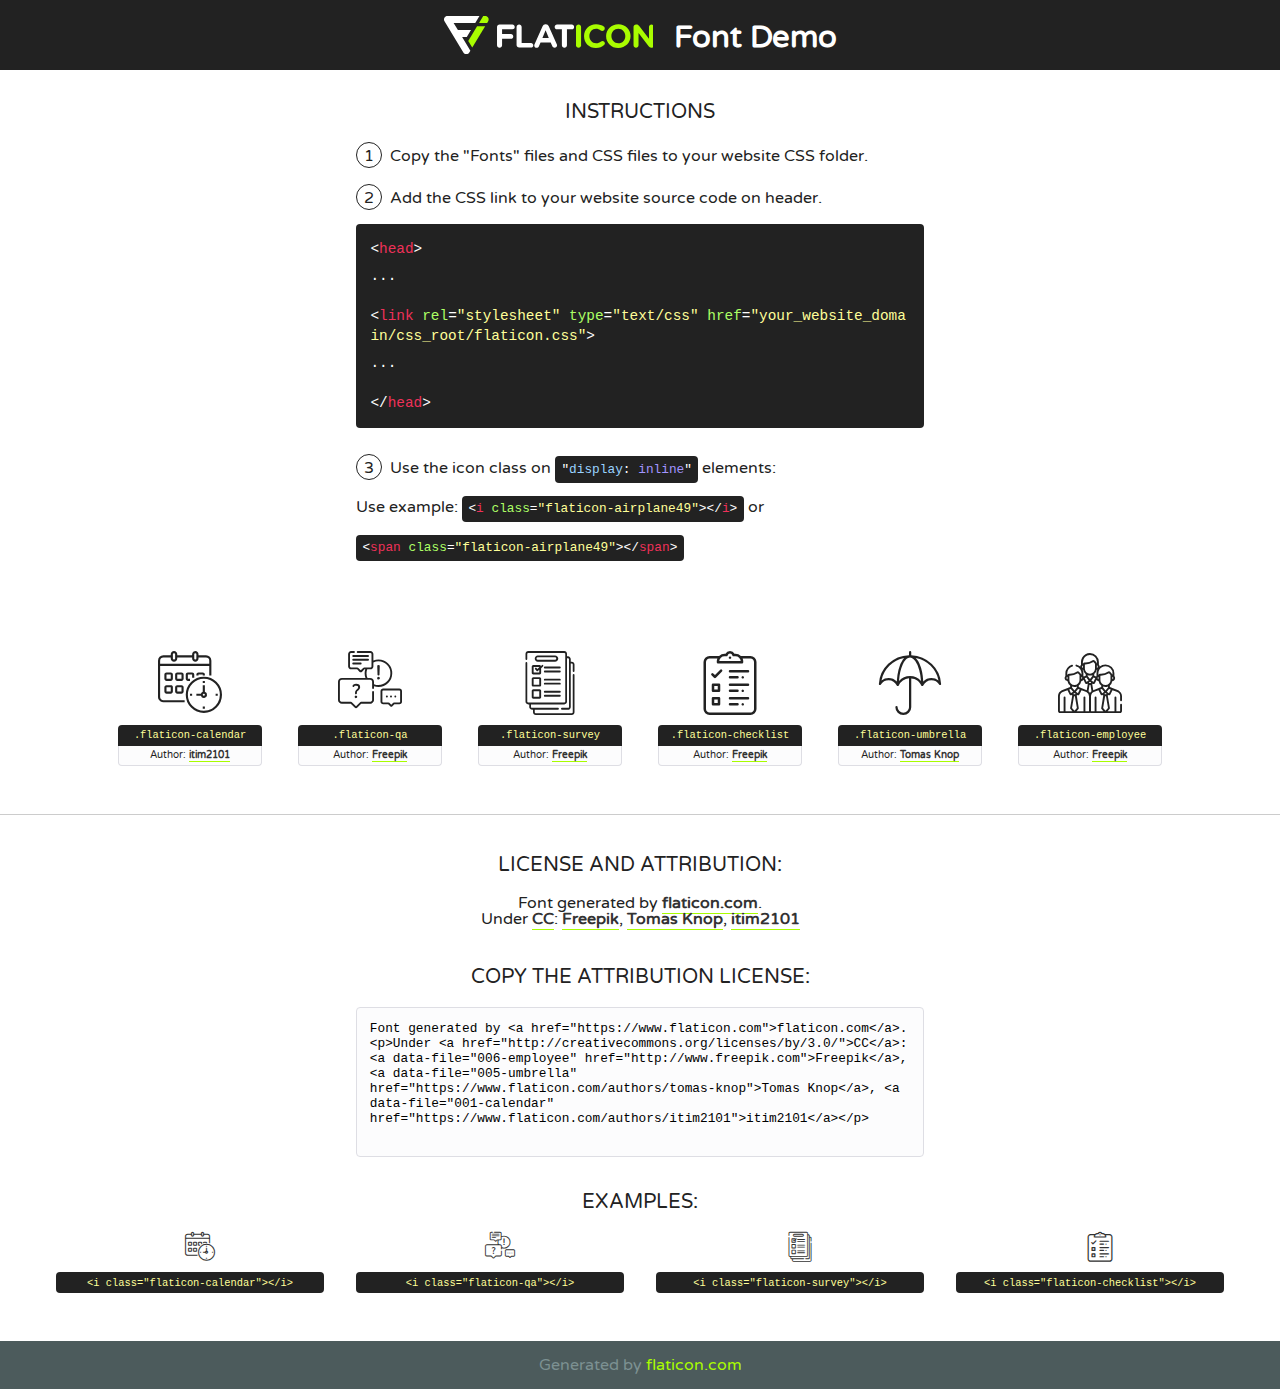
<file: fonts/flaticon/font/flaticon.html>
<!DOCTYPE html>
<!--
  Flaticon icon font: Flaticon
  Creation date: 16/04/2020 13:01
-->
<html>
<!DOCTYPE html>
<html>

<head>
    <title>Flaticon WebFont</title>
    <link href="http://fonts.googleapis.com/css?family=Varela+Round" rel="stylesheet" type="text/css" />
    <link rel="stylesheet" type="text/css" href="flaticon.css">
    <meta charset="UTF-8">
    <style>
    html, body, div, span, applet, object, iframe,
    h1, h2, h3, h4, h5, h6, p, blockquote, pre,
    a, abbr, acronym, address, big, cite, code,
    del, dfn, em, img, ins, kbd, q, s, samp,
    small, strike, strong, sub, sup, tt, var,
    b, u, i, center,
    dl, dt, dd, ol, ul, li,
    fieldset, form, label, legend,
    table, caption, tbody, tfoot, thead, tr, th, td,
    article, aside, canvas, details, embed, 
    figure, figcaption, footer, header, hgroup, 
    menu, nav, output, ruby, section, summary,
    time, mark, audio, video {
        margin: 0;
        padding: 0;
        border: 0;
        font-size: 100%;
        font: inherit;
        vertical-align: baseline;
    }
    /* HTML5 display-role reset for older browsers */
    article, aside, details, figcaption, figure, 
    footer, header, hgroup, menu, nav, section {
        display: block;
    }
    body {
        line-height: 1;
    }
    ol, ul {
        list-style: none;
    }
    blockquote, q {
        quotes: none;
    }
    blockquote:before, blockquote:after,
    q:before, q:after {
        content: '';
        content: none;
    }
    table {
        border-collapse: collapse;
        border-spacing: 0;
    }
    body {
        font-family: 'Varela Round', Helvetica, Arial, sans-serif;
        font-size: 16px;
        color: #222;
    }
    a {
        color: #333;
        border-bottom: 1px solid #a9fd00;
        font-weight: bold;
        text-decoration: none;
    }
    * {
        -moz-box-sizing: border-box;
        -webkit-box-sizing: border-box;
        box-sizing: border-box;
        margin: 0;
        padding: 0;
    }
    [class^="flaticon-"]:before, [class*=" flaticon-"]:before, [class^="flaticon-"]:after, [class*=" flaticon-"]:after {
        font-family: Flaticon;
        font-size: 30px;
        font-style: normal;
        margin-left: 20px;
        color: #333;
    }
    .wrapper {
        max-width: 600px;
        margin: auto;
        padding: 0 1em;
    }
    .title {
        font-size: 1.25em;
        text-align: center;
        margin-bottom: 1em;
        text-transform: uppercase;
    }
    header {
        text-align: center;
        background-color: #222;
        color: #fff;
        padding: 1em;
    }
    header .logo {
        width: 210px;
        height: 38px;
        display: inline-block;
        vertical-align: middle;
        margin-right: 1em;
        border: none;
    }
    header strong {
        font-size: 1.95em;
        font-weight: bold;
        vertical-align: middle;
        margin-top: 5px;
        display: inline-block;
    }
    .demo {
        margin: 2em auto;
        line-height: 1.25em;
    }
    .demo ul li {
        margin-bottom: 1em;
    }
    .demo ul li .num {
        color: #222;
        border-radius: 20px;
        display: inline-block;
        width: 26px;
        padding: 3px;
        height: 26px;
        text-align: center;
        margin-right: 0.5em;
        border: 1px solid #222;
    }
    .demo ul li code {
        background-color: #222;
        border-radius: 4px;
        padding: 0.25em 0.5em;
        display: inline-block;
        color: #fff;
        font-family: Consolas,Monaco,Lucida Console,Liberation Mono,DejaVu Sans Mono,Bitstream Vera Sans Mono,Courier New, monospace;
        font-weight: lighter;
        margin-top: 1em;
        font-size: 0.8em;
        word-break: break-all;
    }
    .demo ul li code.big {
        padding: 1em;
        font-size: 0.9em;
    }
    .demo ul li code .red {
        color: #EF3159;
    }
    .demo ul li code .green {
        color: #ACFF65;
    }
    .demo ul li code .yellow {
        color: #FFFF99;
    }
    .demo ul li code .blue {
        color: #99D3FF;
    }
    .demo ul li code .purple {
        color: #A295FF;
    }
    .demo ul li code .dots {
        margin-top: 0.5em;
        display: block;
    }
    #glyphs {
        border-bottom: 1px solid #ccc;
        padding: 2em 0;
        text-align: center;
    }
    .glyph {
        display: inline-block;
        width: 9em;
        margin: 1em;
        text-align: center;
        vertical-align: top;
        background: #FFF;
    }
    .glyph .glyph-icon {
        padding: 10px;
        display: block;
        font-family:"Flaticon";
        font-size: 64px;
        line-height: 1;
    }
    .glyph .glyph-icon:before {
        font-size: 64px;
        color: #222;
        margin-left: 0;
    }
    .class-name {
        font-size: 0.65em;
        background-color: #222;
        color: #fff;
        border-radius: 4px 4px 0 0;
        padding: 0.5em;
        color: #FFFF99;
        font-family: Consolas,Monaco,Lucida Console,Liberation Mono,DejaVu Sans Mono,Bitstream Vera Sans Mono,Courier New, monospace;
    }
    .author-name {
        font-size: 0.6em;
        background-color: #fcfcfd;
        border: 1px solid #DEDEE4;
        border-top: 0;
        border-radius: 0 0 4px 4px;
        padding: 0.5em;
    }
    .class-name:last-child {
        font-size: 10px;
        color:#888;
    }
    .class-name:last-child a {
        font-size: 10px;
        color:#555;
    }
    .class-name:last-child a:hover {
        color:#a9fd00;
    }
    .glyph > input {
        display: block;
        width: 100px;
        margin: 5px auto;
        text-align: center;
        font-size: 12px;
        cursor: text;
    }
    .glyph > input.icon-input {
        font-family:"Flaticon";
        font-size: 16px;
        margin-bottom: 10px;
    }
    .attribution .title {
        margin-top: 2em;
    }
    .attribution textarea {
        background-color: #fcfcfd;
        padding: 1em;
        border: none;
        box-shadow: none;
        border: 1px solid #DEDEE4;
        border-radius: 4px;
        resize: none;
        width: 100%;
        height: 150px;
        font-size: 0.8em;
        font-family: Consolas,Monaco,Lucida Console,Liberation Mono,DejaVu Sans Mono,Bitstream Vera Sans Mono,Courier New, monospace;
        -webkit-appearance: none;
    }
    .iconsuse {
        margin: 2em auto;
        text-align: center;
        max-width: 1200px;
    }
    .iconsuse:after {
        content: '';
        display: table;
        clear: both;
    }
    .iconsuse .image {
        float: left;
        width: 25%;
        padding: 0 1em;
    }
    .iconsuse .image p {
        margin-bottom: 1em;
    }
    .iconsuse .image span {
        display: block;
        font-size: 0.65em;
        background-color: #222;
        color: #fff;
        border-radius: 4px;
        padding: 0.5em;
        color: #FFFF99;
        margin-top: 1em;
        font-family: Consolas,Monaco,Lucida Console,Liberation Mono,DejaVu Sans Mono,Bitstream Vera Sans Mono,Courier New, monospace;
    }
    #footer {
        text-align: center;
        background-color: #4C5B5C;
        color: #7c9192;
        padding: 1em;
    }
    #footer a {
        border: none;
        color: #a9fd00;
        font-weight: normal;
    }
    @media (max-width: 960px) {
        .iconsuse .image {
            width: 50%;
        }
    }
    @media (max-width: 560px) {
        .iconsuse .image {
            width: 100%;
        }
    }
    </style>
</head>

<body class="characters-off">

    <header>
        <a href="https://www.flaticon.com" target="_blank" class="logo">
            <svg version="1.1" xmlns="http://www.w3.org/2000/svg" xmlns:xlink="http://www.w3.org/1999/xlink" xmlns:a="http://ns.adobe.com/AdobeSVGViewerExtensions/3.0/" viewBox="0 0 560.875 102.036" enable-background="new 0 0 560.875 102.036" xml:space="preserve">
                <defs>
                </defs>
                <g>
                    <g class="letters">
                        <path fill="#ffffff" d="M141.596,29.675c0-3.777,2.985-6.767,6.764-6.767h34.438c3.426,0,6.15,2.728,6.15,6.15
                        c0,3.43-2.724,6.149-6.15,6.149h-27.674v13.091h23.719c3.429,0,6.151,2.724,6.151,6.15c0,3.43-2.723,6.149-6.151,6.149h-23.719
                        v17.574c0,3.773-2.986,6.761-6.764,6.761c-3.779,0-6.764-2.989-6.764-6.761V29.675z"></path>
                        <path fill="#ffffff" d="M193.844,29.149c0-3.781,2.985-6.767,6.764-6.767c3.776,0,6.763,2.985,6.763,6.767v42.957h25.039
                        c3.426,0,6.149,2.726,6.149,6.153c0,3.425-2.723,6.15-6.149,6.15h-31.802c-3.779,0-6.764-2.986-6.764-6.768V29.149z"></path>
                        <path fill="#ffffff" d="M241.891,75.71l21.438-48.407c1.492-3.341,4.215-5.357,7.906-5.357h0.792
                        c3.686,0,6.323,2.017,7.815,5.357l21.439,48.407c0.436,0.967,0.701,1.845,0.701,2.723c0,3.602-2.809,6.501-6.414,6.501
                        c-3.161,0-5.269-1.845-6.499-4.655l-4.132-9.661h-27.059l-4.301,10.102c-1.144,2.631-3.426,4.214-6.237,4.214
                        c-3.517,0-6.24-2.81-6.24-6.325C241.1,77.64,241.451,76.677,241.891,75.71z M279.932,58.666l-8.521-20.297l-8.526,20.297H279.932
                        z"></path>
                        <path fill="#ffffff" d="M314.864,35.387H301.86c-3.429,0-6.239-2.813-6.239-6.238c0-3.429,2.811-6.24,6.239-6.24h39.533
                        c3.426,0,6.237,2.811,6.237,6.24c0,3.425-2.811,6.238-6.237,6.238h-13.001v42.785c0,3.773-2.99,6.761-6.764,6.761
                        c-3.779,0-6.764-2.989-6.764-6.761V35.387z"></path>
                        <path fill="#A9FD00" d="M352.615,29.149c0-3.781,2.985-6.767,6.767-6.767c3.774,0,6.761,2.985,6.761,6.767v49.024
                        c0,3.773-2.987,6.761-6.761,6.761c-3.781,0-6.767-2.989-6.767-6.761V29.149z"></path>
                        <path fill="#A9FD00" d="M374.132,53.836v-0.179c0-17.481,13.178-31.801,32.065-31.801c9.22,0,15.459,2.458,20.557,6.238
                        c1.402,1.054,2.637,2.985,2.637,5.357c0,3.692-2.985,6.59-6.681,6.59c-1.845,0-3.071-0.702-4.044-1.319
                        c-3.776-2.813-7.729-4.393-12.562-4.393c-10.364,0-17.831,8.611-17.831,19.154v0.173c0,10.542,7.291,19.329,17.831,19.329
                        c5.715,0,9.492-1.756,13.359-4.834c1.049-0.874,2.458-1.491,4.039-1.491c3.429,0,6.325,2.813,6.325,6.236
                        c0,2.106-1.056,3.78-2.282,4.834c-5.539,4.834-12.036,7.733-21.878,7.733C387.572,85.464,374.132,71.493,374.132,53.836z"></path>
                        <path fill="#A9FD00" d="M433.009,53.836v-0.179c0-17.481,13.79-31.801,32.766-31.801c18.981,0,32.592,14.143,32.592,31.628v0.173
                        c0,17.483-13.785,31.807-32.769,31.807C446.625,85.464,433.009,71.32,433.009,53.836z M484.224,53.836v-0.179
                        c0-10.539-7.725-19.326-18.626-19.326c-10.893,0-18.449,8.611-18.449,19.154v0.173c0,10.542,7.73,19.329,18.626,19.329
                        C476.676,72.986,484.224,64.378,484.224,53.836z"></path>
                        <path fill="#A9FD00" d="M506.233,29.321c0-3.774,2.99-6.763,6.767-6.763h1.401c3.252,0,5.183,1.583,7.029,3.953l26.093,34.265
                        V29.059c0-3.692,2.99-6.677,6.681-6.677c3.683,0,6.671,2.985,6.671,6.677v48.934c0,3.78-2.987,6.765-6.764,6.765h-0.436
                        c-3.257,0-5.188-1.581-7.034-3.953l-27.056-35.492v32.944c0,3.687-2.985,6.676-6.678,6.676c-3.683,0-6.673-2.989-6.673-6.676
                        V29.321z"></path>
                    </g>
                    <g class="insignia">
                        <path fill="#ffffff" d="M48.372,56.137h12.517l11.156-18.537H37.186L25.688,18.539h57.825L94.668,0H9.271
                        C5.925,0,2.842,1.801,1.198,4.716c-1.644,2.907-1.593,6.482,0.134,9.343l50.38,83.501c1.678,2.781,4.689,4.476,7.938,4.476
                        c3.246,0,6.257-1.695,7.935-4.476l2.898-4.804L48.372,56.137z"></path>
                        <g class="i">
                            <path fill="#A9FD00" d="M93.575,18.539h0.031v0.004l21.652,0.004l2.705-4.488c1.727-2.861,1.778-6.436,0.133-9.343
                            C116.454,1.801,113.371,0,110.026,0h-5.294L93.575,18.539z"></path>
                            <polygon fill="#A9FD00" points="88.291,27.356 64.725,66.486 75.519,84.404 109.942,27.356"></polygon>
                        </g>
                    </g>
                </g>
            </svg>
        </a>
        <strong>Font Demo</strong>
    </header>


    <section class="demo wrapper">

        <p class="title">Instructions</p>

        <ul>
            <li>
                <span class="num">1</span>Copy the "Fonts" files and CSS files to your website CSS folder.
            </li>
            <li>
                <span class="num">2</span>Add the CSS link to your website source code on header.
                <code class="big">
                    &lt;<span class="red">head</span>&gt;
                    <br/><span class="dots">...</span>
                    <br/>&lt;<span class="red">link</span> <span class="green">rel</span>=<span class="yellow">"stylesheet"</span> <span class="green">type</span>=<span class="yellow">"text/css"</span> <span class="green">href</span>=<span class="yellow">"your_website_domain/css_root/flaticon.css"</span>&gt;
                    <br/><span class="dots">...</span>
                    <br/>&lt;/<span class="red">head</span>&gt;
                </code>
            </li>

            <li>
                <p>
                    <span class="num">3</span>Use the icon class on <code>"<span class="blue">display</span>:<span class="purple"> inline</span>"</code> elements:
                    <br />
                    Use example: <code>&lt;<span class="red">i</span> <span class="green">class</span>=<span class="yellow">&quot;flaticon-airplane49&quot;</span>&gt;&lt;/<span class="red">i</span>&gt;</code> or <code>&lt;<span class="red">span</span> <span class="green">class</span>=<span class="yellow">&quot;flaticon-airplane49&quot;</span>&gt;&lt;/<span class="red">span</span>&gt;</code>
            </li>
        </ul>

    </section>




   <section id="glyphs">          
    
      
        <div class="glyph"><div class="glyph-icon flaticon-calendar"></div>
            <div class="class-name">.flaticon-calendar</div>
            <div class="author-name">Author: <a data-file="001-calendar" href="https://www.flaticon.com/authors/itim2101">itim2101</a> </div> 
        </div>        
        
        <div class="glyph"><div class="glyph-icon flaticon-qa"></div>
            <div class="class-name">.flaticon-qa</div>
            <div class="author-name">Author: <a data-file="002-qa" href="http://www.freepik.com">Freepik</a> </div> 
        </div>        
        
        <div class="glyph"><div class="glyph-icon flaticon-survey"></div>
            <div class="class-name">.flaticon-survey</div>
            <div class="author-name">Author: <a data-file="003-survey" href="http://www.freepik.com">Freepik</a> </div> 
        </div>        
        
        <div class="glyph"><div class="glyph-icon flaticon-checklist"></div>
            <div class="class-name">.flaticon-checklist</div>
            <div class="author-name">Author: <a data-file="004-checklist" href="http://www.freepik.com">Freepik</a> </div> 
        </div>        
        
        <div class="glyph"><div class="glyph-icon flaticon-umbrella"></div>
            <div class="class-name">.flaticon-umbrella</div>
            <div class="author-name">Author: <a data-file="005-umbrella" href="https://www.flaticon.com/authors/tomas-knop">Tomas Knop</a> </div> 
        </div>        
        
        <div class="glyph"><div class="glyph-icon flaticon-employee"></div>
            <div class="class-name">.flaticon-employee</div>
            <div class="author-name">Author: <a data-file="006-employee" href="http://www.freepik.com">Freepik</a> </div> 
        </div>        
        

    </section>



    <section class="attribution wrapper"   style="text-align:center;">

      <div class="title">License and attribution:</div><div class="attrDiv">Font generated by <a href="https://www.flaticon.com">flaticon.com</a>. <div><p>Under <a href="http://creativecommons.org/licenses/by/3.0/">CC</a>: <a data-file="006-employee" href="http://www.freepik.com">Freepik</a>, <a data-file="005-umbrella" href="https://www.flaticon.com/authors/tomas-knop">Tomas Knop</a>, <a data-file="001-calendar" href="https://www.flaticon.com/authors/itim2101">itim2101</a></p>  </div>
      </div>
      <div class="title">Copy the Attribution License:</div>

    <textarea onclick="this.focus();this.select();">Font generated by &lt;a href=&quot;https://www.flaticon.com&quot;&gt;flaticon.com&lt;/a&gt;. <p>Under <a href="http://creativecommons.org/licenses/by/3.0/">CC</a>: <a data-file="006-employee" href="http://www.freepik.com">Freepik</a>, <a data-file="005-umbrella" href="https://www.flaticon.com/authors/tomas-knop">Tomas Knop</a>, <a data-file="001-calendar" href="https://www.flaticon.com/authors/itim2101">itim2101</a></p>  
     </textarea>

    </section>

    <section class="iconsuse">

          <div class="title">Examples:</div>            
             
            <div class="image">
                <p>
                    <i class="glyph-icon flaticon-calendar"></i> 
                    <span>&lt;i class=&quot;flaticon-calendar&quot;&gt;&lt;/i&gt;</span>
                </p>
            </div>
            
            <div class="image">
                <p>
                    <i class="glyph-icon flaticon-qa"></i> 
                    <span>&lt;i class=&quot;flaticon-qa&quot;&gt;&lt;/i&gt;</span>
                </p>
            </div>
            
            <div class="image">
                <p>
                    <i class="glyph-icon flaticon-survey"></i> 
                    <span>&lt;i class=&quot;flaticon-survey&quot;&gt;&lt;/i&gt;</span>
                </p>
            </div>
            
            <div class="image">
                <p>
                    <i class="glyph-icon flaticon-checklist"></i> 
                    <span>&lt;i class=&quot;flaticon-checklist&quot;&gt;&lt;/i&gt;</span>
                </p>
            </div>
                       
        </div>
                            
    </section>

<div id="footer">
    <div>Generated by <a href="https://www.flaticon.com">flaticon.com</a>
    </div>
</div>



</body>
</html>
</file>
<file: fonts/flaticon/font/flaticon.css>
/*
  	Flaticon icon font: Flaticon
  	Creation date: 16/04/2020 13:01
  	*/

@font-face {
  font-family: "Flaticon";
  src: url("./Flaticon.eot");
  src: url("./Flaticon.eot?#iefix") format("embedded-opentype"),
       url("./Flaticon.woff2") format("woff2"),
       url("./Flaticon.woff") format("woff"),
       url("./Flaticon.ttf") format("truetype"),
       url("./Flaticon.svg#Flaticon") format("svg");
  font-weight: normal;
  font-style: normal;
}

@media screen and (-webkit-min-device-pixel-ratio:0) {
  @font-face {
    font-family: "Flaticon";
    src: url("./Flaticon.svg#Flaticon") format("svg");
  }
}

[class^="flaticon-"]:before, [class*=" flaticon-"]:before,
[class^="flaticon-"]:after, [class*=" flaticon-"]:after {   
  font-family: Flaticon;
        font-size: 20px;
font-style: normal;
margin-left: 20px;
}

.flaticon-calendar:before { content: "\f100"; }
.flaticon-qa:before { content: "\f101"; }
.flaticon-survey:before { content: "\f102"; }
.flaticon-checklist:before { content: "\f103"; }
.flaticon-umbrella:before { content: "\f104"; }
.flaticon-employee:before { content: "\f105"; }
</file>
